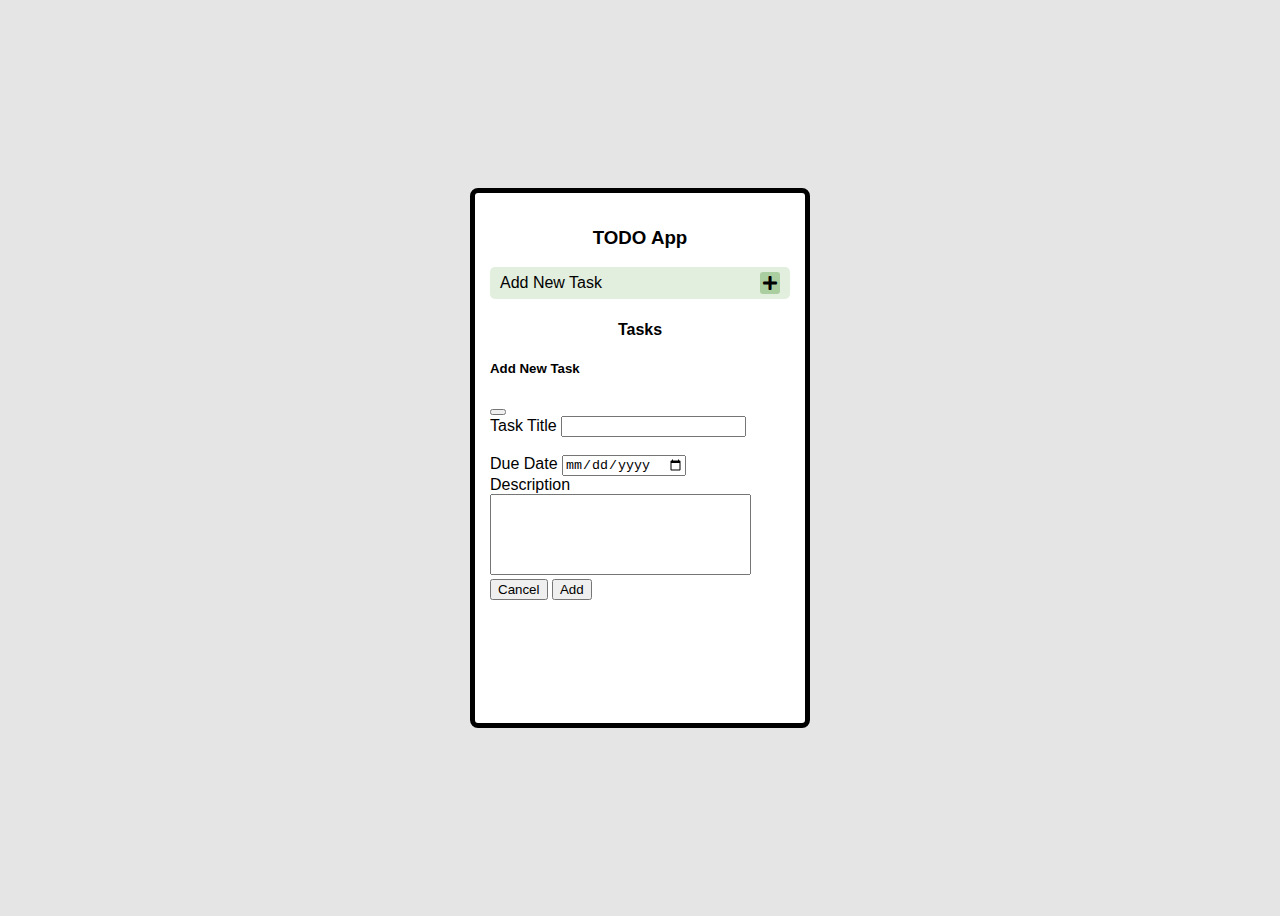
<file: index.html>
<!DOCTYPE html>
<html lang="en">

<head>
    <meta charset="UTF-8" />
    <meta http-equiv="X-UA-Compatible" content="IE=edge" />
    <meta name="viewport" content="width=device-width, initial-scale=1.0" />
    <title>TODO App</title>
    <!--=====================================================
			CSS Stylesheets
		=====================================================-->
    <link rel="stylesheet" type="text/css" href="./css/style.css" />
    <link rel="stylesheet" href="https://cdnjs.cloudflare.com/ajax/libs/font-awesome/5.15.4/css/all.min.css" />
    <link href="https://cdn.jsdelivr.net/npm/bootstrap@5.1.3/dist/css/bootstrap.min.css" rel="stylesheet"
        integrity="sha384-1BmE4kWBq78iYhFldvKuhfTAU6auU8tT94WrHftjDbrCEXSU1oBoqyl2QvZ6jIW3" crossorigin="anonymous" />
</head>

<body>
    <div class="app">
        <h3 class="mb-3">TODO App</h3>
        <div id="addNewTask" data-bs-toggle="modal" data-bs-target="#form">
            <span>Add New Task</span>
            <i class="fas fa-plus"></i>
        </div>
        <h4 class="my-3">Tasks</h4>

        <!-- Modal -->
        <form class="modal fade" id="form" tabindex="-1" aria-labelledby="exampleModalLabel" aria-hidden="true">
            <div class="modal-dialog">
                <div class="modal-content">
                    <div class="modal-header">
                        <h5 class="modal-title" id="exampleModalLabel">Add New Task</h5>
                        <button type="button" class="btn-close" data-bs-dismiss="modal" aria-label="Close"></button>
                    </div>
                    <div class="modal-body">
                        <label for="">Task Title</label>
                        <input class="form-control" type="text" name="" id="titleInput" />
                        <div id="msg"></div>
                        <br />
                        <label for="">Due Date</label>
                        <input class="form-control" type="date" name="" id="dateInput" />
                        <br />
                        <label for="">Description</label>
                        <textarea class="form-control" name="" id="descriptionInput" cols="30" rows="5"></textarea>
                    </div>
                    <div class="modal-footer">
                        <button type="button" class="btn btn-secondary" data-bs-dismiss="modal">
                            Cancel
                        </button>
                        <button type="submit" class="btn btn-primary" id="addButton">
                            Add
                        </button>
                    </div>
                </div>
            </div>
        </form>

        <div id="addedTasks"></div>
    </div>
    <!-- <footer>
        <p>
            &copy;
            <a href="https://github.com/edilsonmatola" target="_blank">Edilson Matola</a>
        </p>
    </footer> -->

    <!--=====================================================
			JavaScript Files
		=====================================================-->

    <script src="./script/script.js"></script>
    <script src="https://cdn.jsdelivr.net/npm/bootstrap@5.1.3/dist/js/bootstrap.bundle.min.js"
        integrity="sha384-ka7Sk0Gln4gmtz2MlQnikT1wXgYsOg+OMhuP+IlRH9sENBO0LRn5q+8nbTov4+1p"
        crossorigin="anonymous"></script>
</body>

</html>
</file>
<file: css/style.css>
body {
  font-family: sans-serif;
  background-color: #e5e5e5;
  height: 100vh;
  display: flex;
  justify-content: center;
  align-items: center;
}

h3,
h4 {
  text-align: center;
}

.app {
  width: 300px;
  height: 500px;
  border: 5px solid black;
  border-radius: 8px;
  -webkit-border-radius: 8px;
  -moz-border-radius: 8px;
  -ms-border-radius: 8px;
  -o-border-radius: 8px;
  padding: 15px;
  background-color: #fff;
  overflow-y: scroll;
}

.app::-webkit-scrollbar {
  width: 0 !important;
}

.app {
  overflow: -moz-scrollbars-none;
}

.app {
  -ms-overflow-style: none;
}

#addNewTask {
  cursor: pointer;
  display: flex;
  background-color: rgba(171, 206, 161, 0.35);
  align-items: center;
  justify-content: space-between;
  padding: 5px 10px;
  border-radius: 5px;
  -webkit-border-radius: 5px;
  -moz-border-radius: 5px;
  -ms-border-radius: 5px;
  -o-border-radius: 5px;
}

.fa-plus {
  background-color: #abcea1;
  padding: 3px;
  border-radius: 3px;
  -webkit-border-radius: 3px;
  -moz-border-radius: 3px;
  -ms-border-radius: 3px;
  -o-border-radius: 3px;
}

#addedTasks {
  display: grid;
  gap: 15px;
}

#addedTasks div {
  background-color: #e2eede;
  border: 3px solid #abcea1;
  padding: 5px;
  border-radius: 6px;
  -webkit-border-radius: 6px;
  -moz-border-radius: 6px;
  -ms-border-radius: 6px;
  -o-border-radius: 6px;
  display: grid;
  gap: 5px;
}

.options {
  justify-self: center;
  display: flex;
  gap: 20px;
}

.options i {
  cursor: pointer;
}

#msg {
  color: red;
}

textarea {
  resize: none;
}

a {
  text-decoration: none;
  color: black;
}

a:link,
a:visited {
  color: black;
}

a:hover {
  color: black;
}

/* footer {
  text-align: center;
} */
</file>
